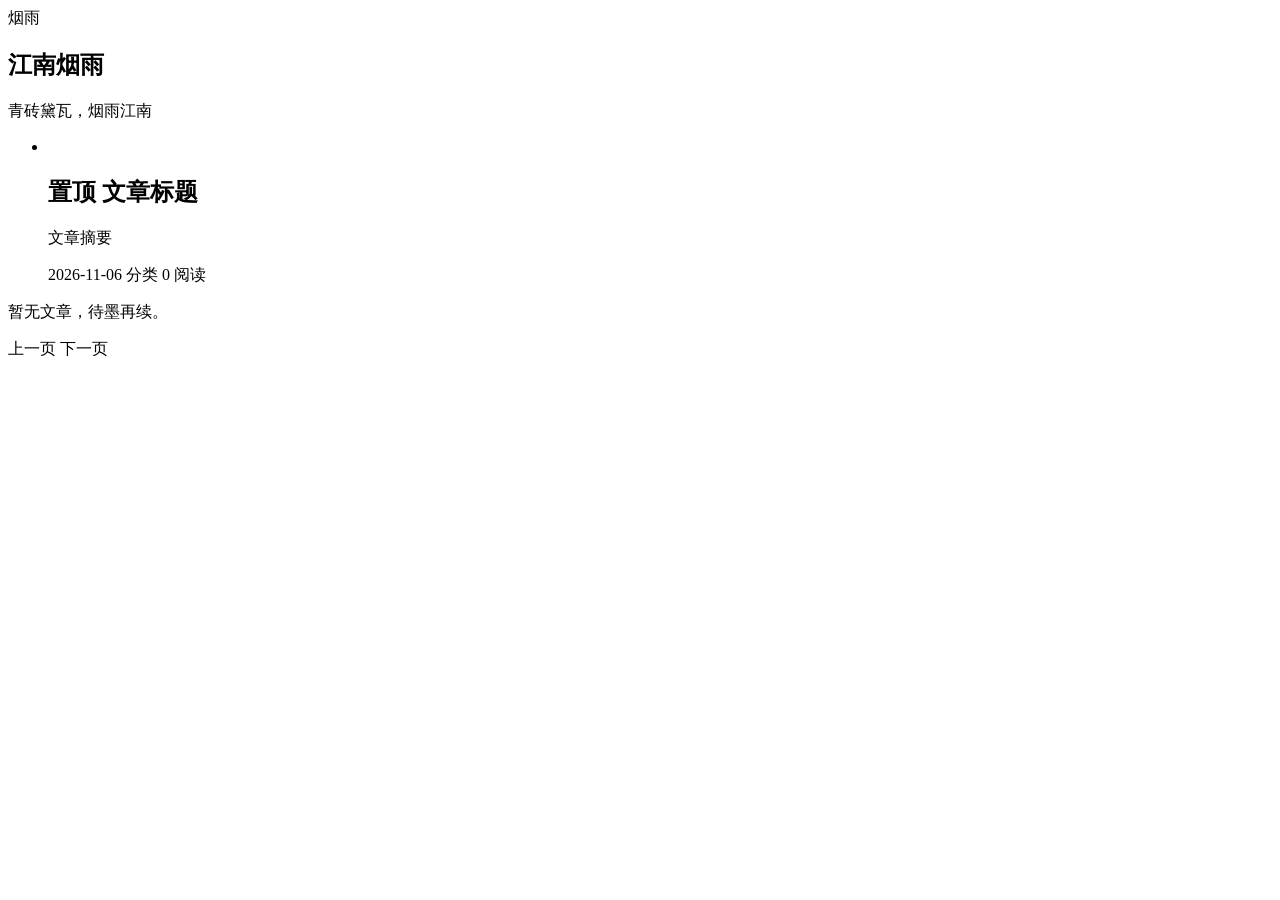
<file: templates/index.html>
<!DOCTYPE html>
<html xmlns:th="https://www.thymeleaf.org" th:replace="~{layout :: html(head = null, content = ~{::content}, title = null)}">
<body>
<th:block th:fragment="content">
  <section class="hero">
    <span class="hero-seal" aria-hidden="true">烟雨</span>
    <h1 class="hero-title" th:text="${theme.config?.basic?.hero_title ?: site.title}">江南烟雨</h1>
    <p class="hero-subtitle" th:text="${theme.config?.basic?.hero_subtitle ?: site.subtitle}">青砖黛瓦，烟雨江南</p>
  </section>

  <ul class="post-list" th:if="${not #lists.isEmpty(posts.items)}">
    <li class="post-card" th:each="post : ${posts.items}">
      <a th:if="${post.spec.cover != null and !#strings.isEmpty(post.spec.cover)}" th:href="@{${post.status.permalink}}">
        <img class="post-cover" th:src="${post.spec.cover}" th:alt="${post.spec.title}" loading="lazy" />
      </a>
      <div class="post-content">
        <h2 class="post-title">
          <span class="post-pinned" th:if="${post.spec.pinned}">置顶</span>
          <a th:href="@{${post.status.permalink}}" th:text="${post.spec.title}">文章标题</a>
        </h2>
        <p class="post-excerpt" th:text="${post.status.excerpt}">文章摘要</p>
        <div class="post-meta">
          <span class="post-meta-item" th:text="${#temporals.format(post.spec.publishTime, 'yyyy-MM-dd')}">2026-11-06</span>
          <a class="post-meta-item" th:if="${not #lists.isEmpty(post.categories)}" th:href="@{${post.categories[0].status.permalink}}" th:text="${post.categories[0].spec.displayName}">分类</a>
          <span class="post-meta-item" th:text="${post.stats?.visit ?: 0} + ' 阅读'">0 阅读</span>
        </div>
      </div>
    </li>
  </ul>

  <p class="empty-tip" th:if="${#lists.isEmpty(posts.items)}">暂无文章，待墨再续。</p>

  <nav class="pagination" th:if="${posts.hasPrevious() || posts.hasNext()}">
    <a class="btn btn-secondary" th:if="${posts.hasPrevious()}" th:href="@{${posts.prevUrl}}">上一页</a>
    <a class="btn btn-primary" th:if="${posts.hasNext()}" th:href="@{${posts.nextUrl}}">下一页</a>
  </nav>
</th:block>
</body>
</html>
</file>
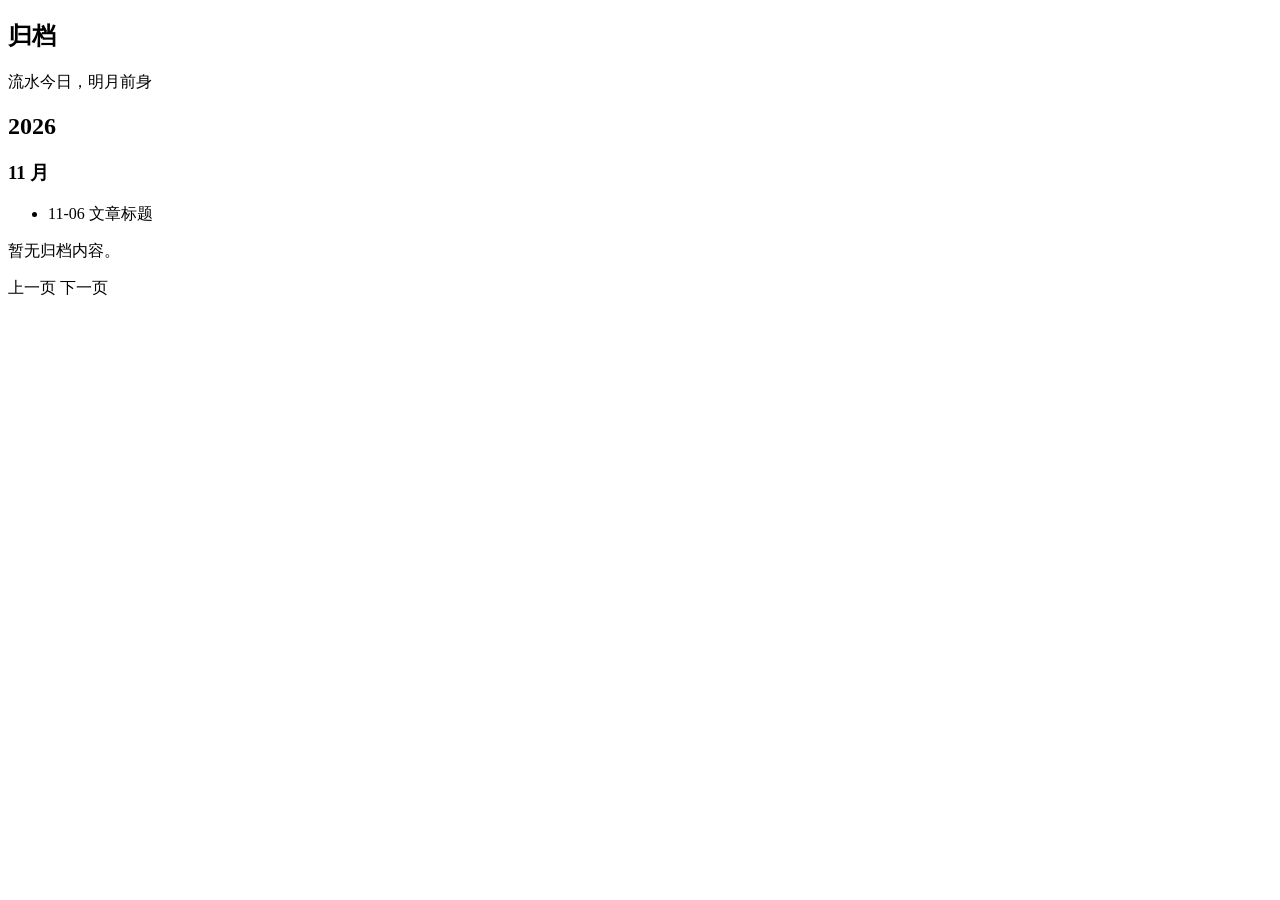
<file: templates/archives.html>
<!DOCTYPE html>
<html xmlns:th="https://www.thymeleaf.org" th:replace="~{layout :: html(head = ~{::#page-head}, content = ~{::content})}">
<head>
  <th:block id="page-head">
    <title th:text="|归档 - ${site.title}|">归档</title>
  </th:block>
</head>
<body>
<th:block th:fragment="content">
  <section class="page-head">
    <h1 class="page-title">归档</h1>
    <p class="page-desc">流水今日，明月前身</p>
  </section>

  <div class="archive-year" th:each="archive : ${archives.items}">
    <h2 class="archive-year-title" th:text="${archive.year}">2026</h2>
    <div class="archive-month" th:each="month : ${archive.months}">
      <h3 class="archive-month-title" th:text="${month.month + ' 月'}">11 月</h3>
      <ul class="archive-list">
        <li th:each="post : ${month.posts}">
          <span class="archive-date" th:text="${#temporals.format(post.spec.publishTime, 'MM-dd')}">11-06</span>
          <a th:href="@{${post.status.permalink}}" th:text="${post.spec.title}">文章标题</a>
        </li>
      </ul>
    </div>
  </div>

  <p class="empty-tip" th:if="${#lists.isEmpty(archives.items)}">暂无归档内容。</p>

  <nav class="pagination" th:if="${archives.hasPrevious() || archives.hasNext()}">
    <a class="btn btn-secondary" th:if="${archives.hasPrevious()}" th:href="@{${archives.prevUrl}}">上一页</a>
    <a class="btn btn-primary" th:if="${archives.hasNext()}" th:href="@{${archives.nextUrl}}">下一页</a>
  </nav>
</th:block>
</body>
</html>
</file>
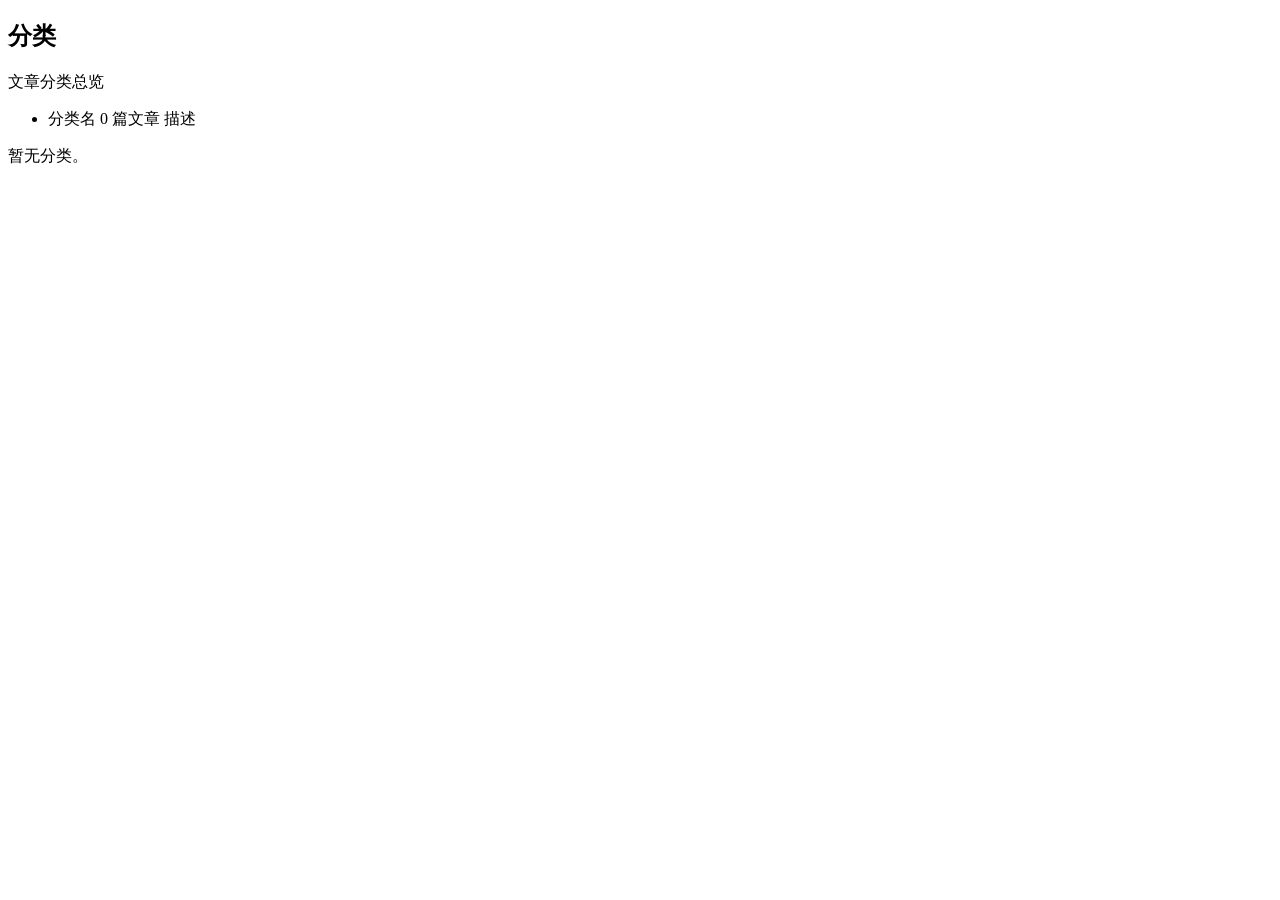
<file: templates/categories.html>
<!DOCTYPE html>
<html xmlns:th="https://www.thymeleaf.org" th:replace="~{layout :: html(head = ~{::#page-head}, content = ~{::content})}">
<head>
  <th:block id="page-head">
    <title th:text="|分类 - ${site.title}|">分类</title>
  </th:block>
</head>
<body>
<th:block th:fragment="content">
  <section class="page-head">
    <h1 class="page-title">分类</h1>
    <p class="page-desc">文章分类总览</p>
  </section>

  <ul class="term-list">
    <li class="term-card" th:each="cat : ${categories}">
      <a th:href="@{${cat.status.permalink}}">
        <span class="term-name" th:text="${cat.spec.displayName}">分类名</span>
        <span class="term-count" th:text="${cat.postCount + ' 篇文章'}">0 篇文章</span>
        <span class="term-desc" th:if="${cat.spec.description != null and !#strings.isEmpty(cat.spec.description)}" th:text="${cat.spec.description}">描述</span>
      </a>
    </li>
  </ul>

  <p class="empty-tip" th:if="${#lists.isEmpty(categories)}">暂无分类。</p>
</th:block>
</body>
</html>
</file>
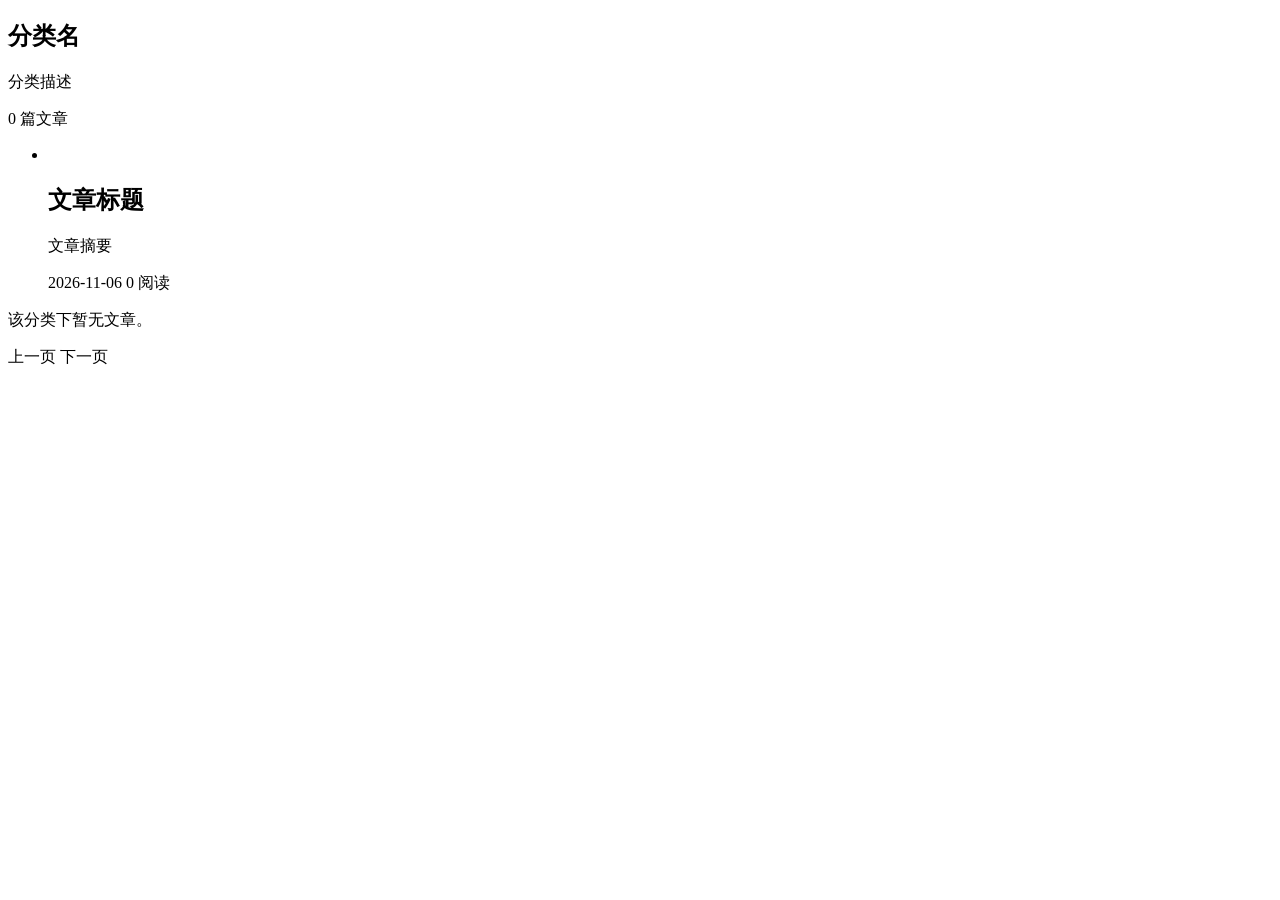
<file: templates/category.html>
<!DOCTYPE html>
<html xmlns:th="https://www.thymeleaf.org" th:replace="~{layout :: html(head = ~{::#page-head}, content = ~{::content})}">
<head>
  <th:block id="page-head">
    <title th:text="|${category.spec.displayName} - ${site.title}|">分类</title>
  </th:block>
</head>
<body>
<th:block th:fragment="content">
  <section class="page-head">
    <h1 class="page-title" th:text="${category.spec.displayName}">分类名</h1>
    <p class="page-desc" th:if="${category.spec.description != null and !#strings.isEmpty(category.spec.description)}" th:text="${category.spec.description}">分类描述</p>
    <p class="page-desc" th:text="${category.postCount} + ' 篇文章'">0 篇文章</p>
  </section>

  <ul class="post-list" th:if="${not #lists.isEmpty(posts.items)}">
    <li class="post-card" th:each="post : ${posts.items}">
      <a th:if="${post.spec.cover != null and !#strings.isEmpty(post.spec.cover)}" th:href="@{${post.status.permalink}}">
        <img class="post-cover" th:src="${post.spec.cover}" th:alt="${post.spec.title}" loading="lazy" />
      </a>
      <div class="post-content">
        <h2 class="post-title">
          <a th:href="@{${post.status.permalink}}" th:text="${post.spec.title}">文章标题</a>
        </h2>
        <p class="post-excerpt" th:text="${post.status.excerpt}">文章摘要</p>
        <div class="post-meta">
          <span class="post-meta-item" th:text="${#temporals.format(post.spec.publishTime, 'yyyy-MM-dd')}">2026-11-06</span>
          <span class="post-meta-item" th:text="${post.stats?.visit ?: 0} + ' 阅读'">0 阅读</span>
        </div>
      </div>
    </li>
  </ul>

  <p class="empty-tip" th:if="${#lists.isEmpty(posts.items)}">该分类下暂无文章。</p>

  <nav class="pagination" th:if="${posts.hasPrevious() || posts.hasNext()}">
    <a class="btn btn-secondary" th:if="${posts.hasPrevious()}" th:href="@{${posts.prevUrl}}">上一页</a>
    <a class="btn btn-primary" th:if="${posts.hasNext()}" th:href="@{${posts.nextUrl}}">下一页</a>
  </nav>
</th:block>
</body>
</html>
</file>
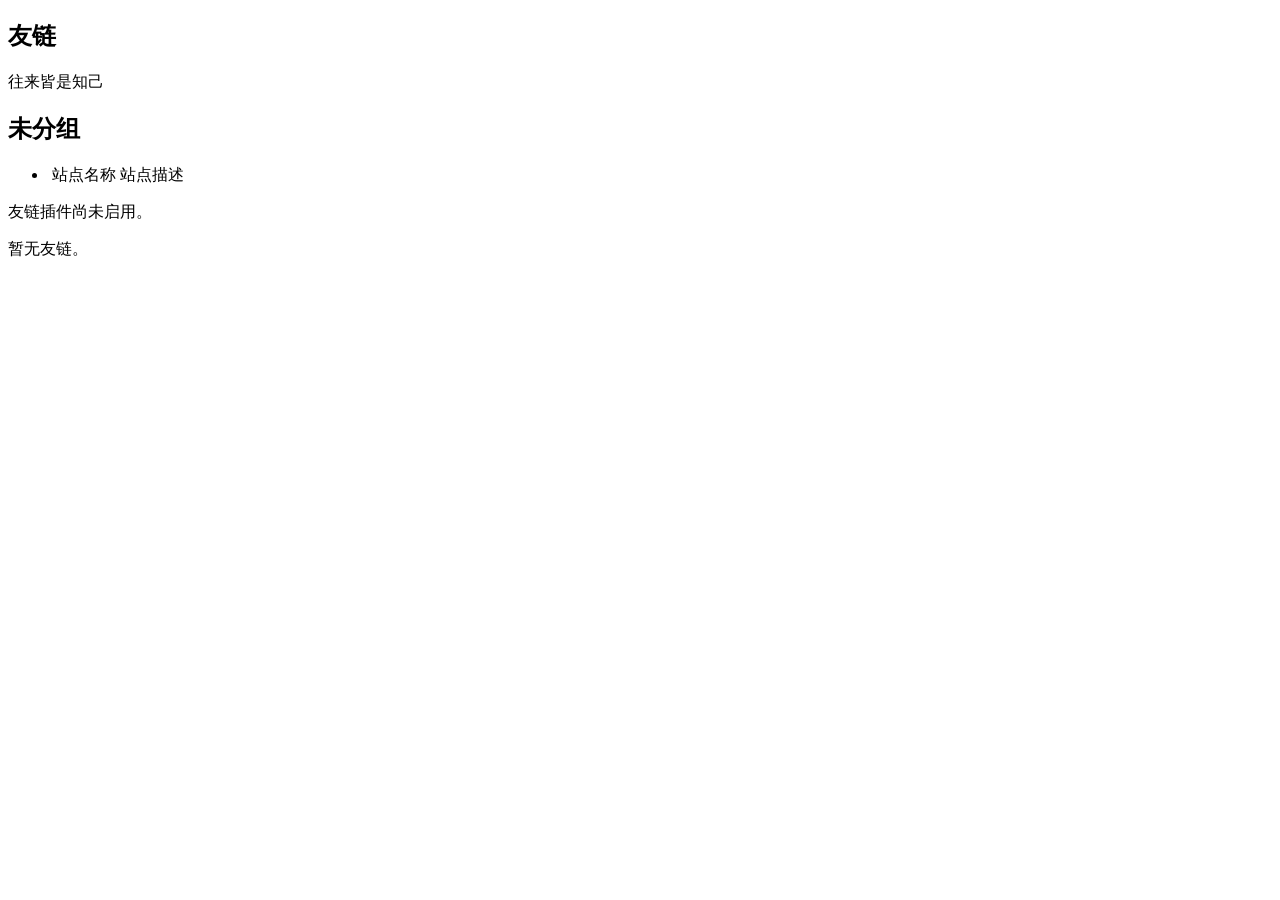
<file: templates/links.html>
<!DOCTYPE html>
<html xmlns:th="https://www.thymeleaf.org" th:replace="~{layout :: html(head = ~{::#page-head}, content = ~{::content})}">
<head>
  <th:block id="page-head">
    <title th:text="|友链 - ${site.title}|">友链</title>
  </th:block>
</head>
<body>
<th:block th:fragment="content">
  <section class="page-head">
    <h1 class="page-title">友链</h1>
    <p class="page-desc">往来皆是知己</p>
  </section>

  <th:block th:if="${linkFinder != null}">
    <div class="link-group" th:each="group : ${linkFinder.groupBy()}">
      <h2 class="link-group-title" th:text="${group.spec.displayName != null and !#strings.isEmpty(group.spec.displayName) ? group.spec.displayName : '未分组'}">未分组</h2>
      <ul class="link-list">
        <li class="link-card" th:each="link : ${group.links}">
          <a th:href="${link.spec.url}" target="_blank" rel="noopener noreferrer">
            <img class="link-logo"
                 th:if="${link.spec.logo != null and !#strings.isEmpty(link.spec.logo)}"
                 th:src="${link.spec.logo}" th:alt="${link.spec.displayName}" loading="lazy" />
            <span class="link-name" th:text="${link.spec.displayName}">站点名称</span>
            <span class="link-desc" th:if="${link.spec.description != null and !#strings.isEmpty(link.spec.description)}" th:text="${link.spec.description}">站点描述</span>
          </a>
        </li>
      </ul>
    </div>
  </th:block>

  <p class="empty-tip" th:if="${linkFinder == null}">友链插件尚未启用。</p>
  <p class="empty-tip" th:if="${linkFinder != null and #lists.isEmpty(linkFinder.groupBy())}">暂无友链。</p>
</th:block>
</body>
</html>
</file>
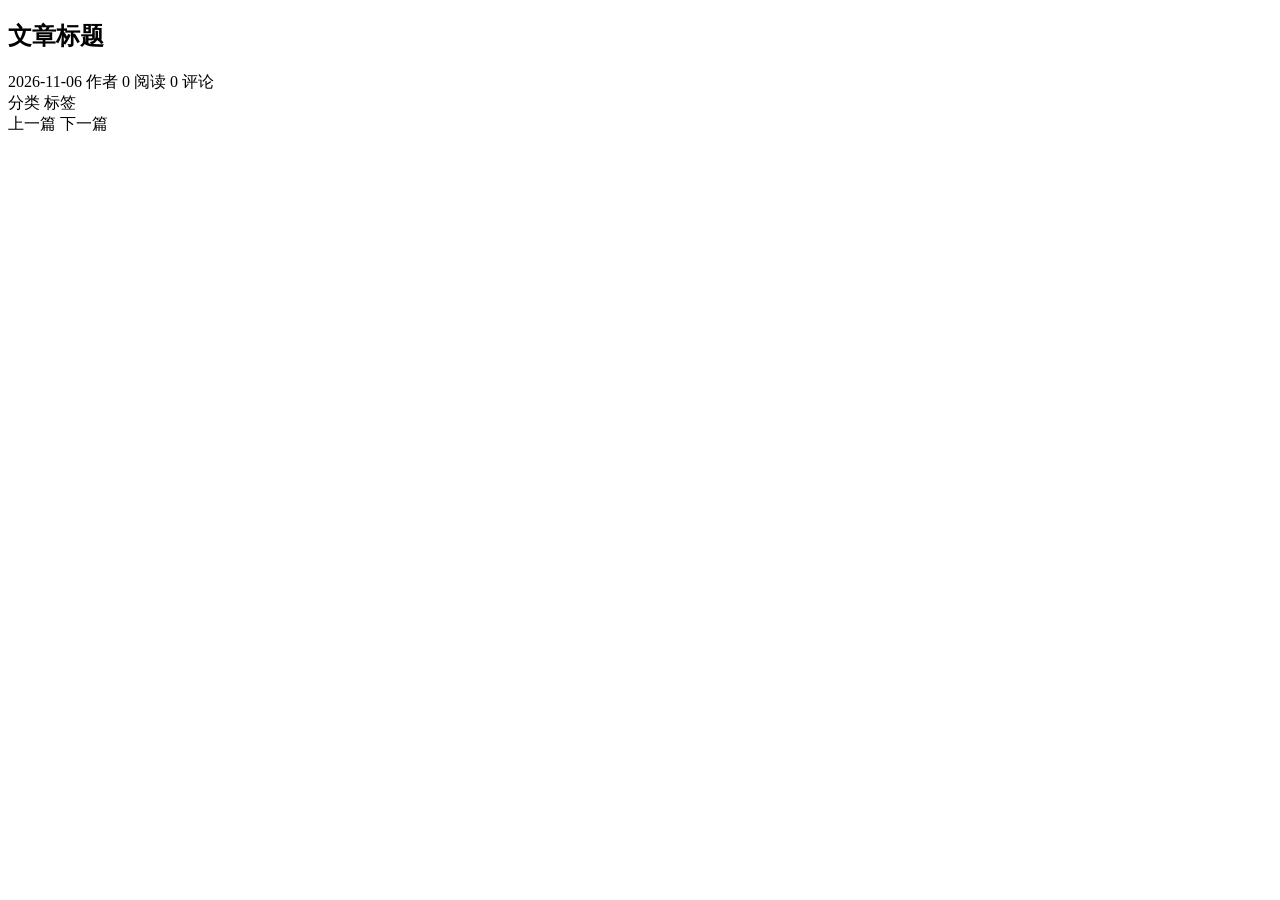
<file: templates/post.html>
<!DOCTYPE html>
<html xmlns:th="https://www.thymeleaf.org" th:replace="~{layout :: html(head = ~{::#page-head}, content = ~{::content})}">
<head>
  <th:block id="page-head">
    <title th:text="|${post.spec.title} - ${site.title}|">文章标题</title>
    <meta name="description" th:if="${post.status.excerpt != null}" th:content="${post.status.excerpt}">
  </th:block>
</head>
<body>
<th:block th:fragment="content">
  <article class="article">
    <header class="article-header">
      <h1 class="article-title" th:text="${post.spec.title}">文章标题</h1>
      <div class="post-meta">
        <span class="post-meta-item" th:text="${#temporals.format(post.spec.publishTime, 'yyyy-MM-dd')}">2026-11-06</span>
        <span class="post-meta-item" th:if="${post.owner}" th:text="${post.owner?.displayName}">作者</span>
        <span class="post-meta-item" th:text="${post.stats?.visit ?: 0} + ' 阅读'">0 阅读</span>
        <span class="post-meta-item" th:text="${post.stats?.comment ?: 0} + ' 评论'">0 评论</span>
      </div>
      <div class="article-taxonomy" th:if="${not #lists.isEmpty(post.categories) or not #lists.isEmpty(post.tags)}">
        <a class="article-cat" th:each="cat : ${post.categories}" th:href="@{${cat.status.permalink}}" th:text="${cat.spec.displayName}">分类</a>
        <a class="article-tag" th:each="tag : ${post.tags}" th:href="@{${tag.status.permalink}}" th:text="'# ' + ${tag.spec.displayName}">标签</a>
      </div>
    </header>

    <div class="article-body" th:utext="${post.content.content}"></div>

    <nav class="article-nav" th:with="cursor = ${postFinder.cursor(post.metadata.name)}">
      <a class="article-nav-prev" th:if="${cursor.hasPrevious()}" th:href="@{${cursor.previous.status.permalink}}" th:text="'← ' + ${cursor.previous.spec.title}">上一篇</a>
      <a class="article-nav-next" th:if="${cursor.hasNext()}" th:href="@{${cursor.next.status.permalink}}" th:text="${cursor.next.spec.title} + ' →'">下一篇</a>
    </nav>

    <section class="article-comment" th:if="${haloCommentEnabled}">
      <halo:comment group="content.halo.run" kind="Post" th:attr="name=${post.metadata.name}" colorScheme="light" />
    </section>
  </article>
</th:block>
</body>
</html>
</file>
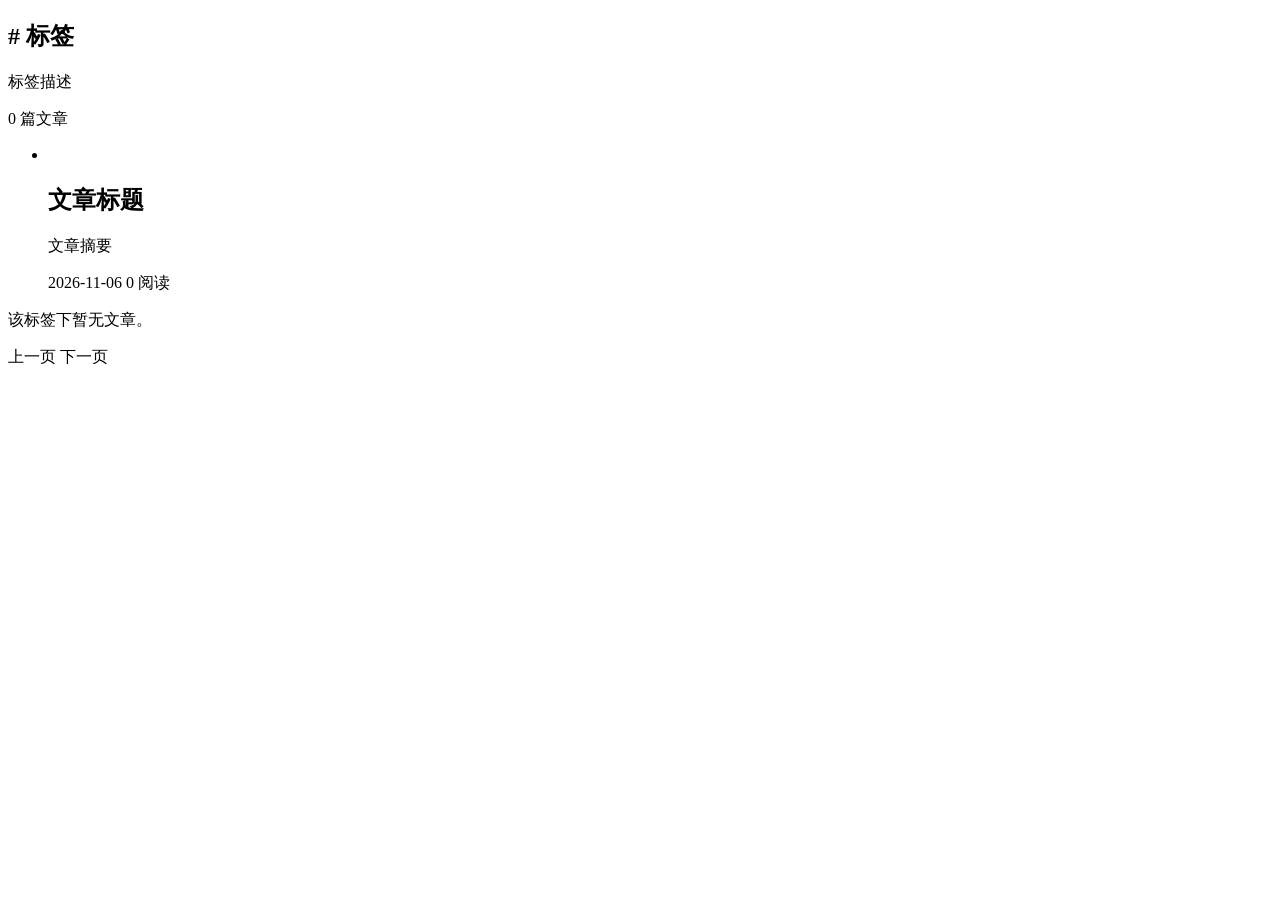
<file: templates/tag.html>
<!DOCTYPE html>
<html xmlns:th="https://www.thymeleaf.org" th:replace="~{layout :: html(head = ~{::#page-head}, content = ~{::content})}">
<head>
  <th:block id="page-head">
    <title th:text="|${tag.spec.displayName} - ${site.title}|">标签</title>
  </th:block>
</head>
<body>
<th:block th:fragment="content">
  <section class="page-head">
    <h1 class="page-title" th:text="'# ' + ${tag.spec.displayName}"># 标签</h1>
    <p class="page-desc" th:if="${tag.spec.description != null and !#strings.isEmpty(tag.spec.description)}" th:text="${tag.spec.description}">标签描述</p>
    <p class="page-desc" th:text="${tag.postCount} + ' 篇文章'">0 篇文章</p>
  </section>

  <ul class="post-list" th:if="${not #lists.isEmpty(posts.items)}">
    <li class="post-card" th:each="post : ${posts.items}">
      <a th:if="${post.spec.cover != null and !#strings.isEmpty(post.spec.cover)}" th:href="@{${post.status.permalink}}">
        <img class="post-cover" th:src="${post.spec.cover}" th:alt="${post.spec.title}" loading="lazy" />
      </a>
      <div class="post-content">
        <h2 class="post-title">
          <a th:href="@{${post.status.permalink}}" th:text="${post.spec.title}">文章标题</a>
        </h2>
        <p class="post-excerpt" th:text="${post.status.excerpt}">文章摘要</p>
        <div class="post-meta">
          <span class="post-meta-item" th:text="${#temporals.format(post.spec.publishTime, 'yyyy-MM-dd')}">2026-11-06</span>
          <span class="post-meta-item" th:text="${post.stats?.visit ?: 0} + ' 阅读'">0 阅读</span>
        </div>
      </div>
    </li>
  </ul>

  <p class="empty-tip" th:if="${#lists.isEmpty(posts.items)}">该标签下暂无文章。</p>

  <nav class="pagination" th:if="${posts.hasPrevious() || posts.hasNext()}">
    <a class="btn btn-secondary" th:if="${posts.hasPrevious()}" th:href="@{${posts.prevUrl}}">上一页</a>
    <a class="btn btn-primary" th:if="${posts.hasNext()}" th:href="@{${posts.nextUrl}}">下一页</a>
  </nav>
</th:block>
</body>
</html>
</file>
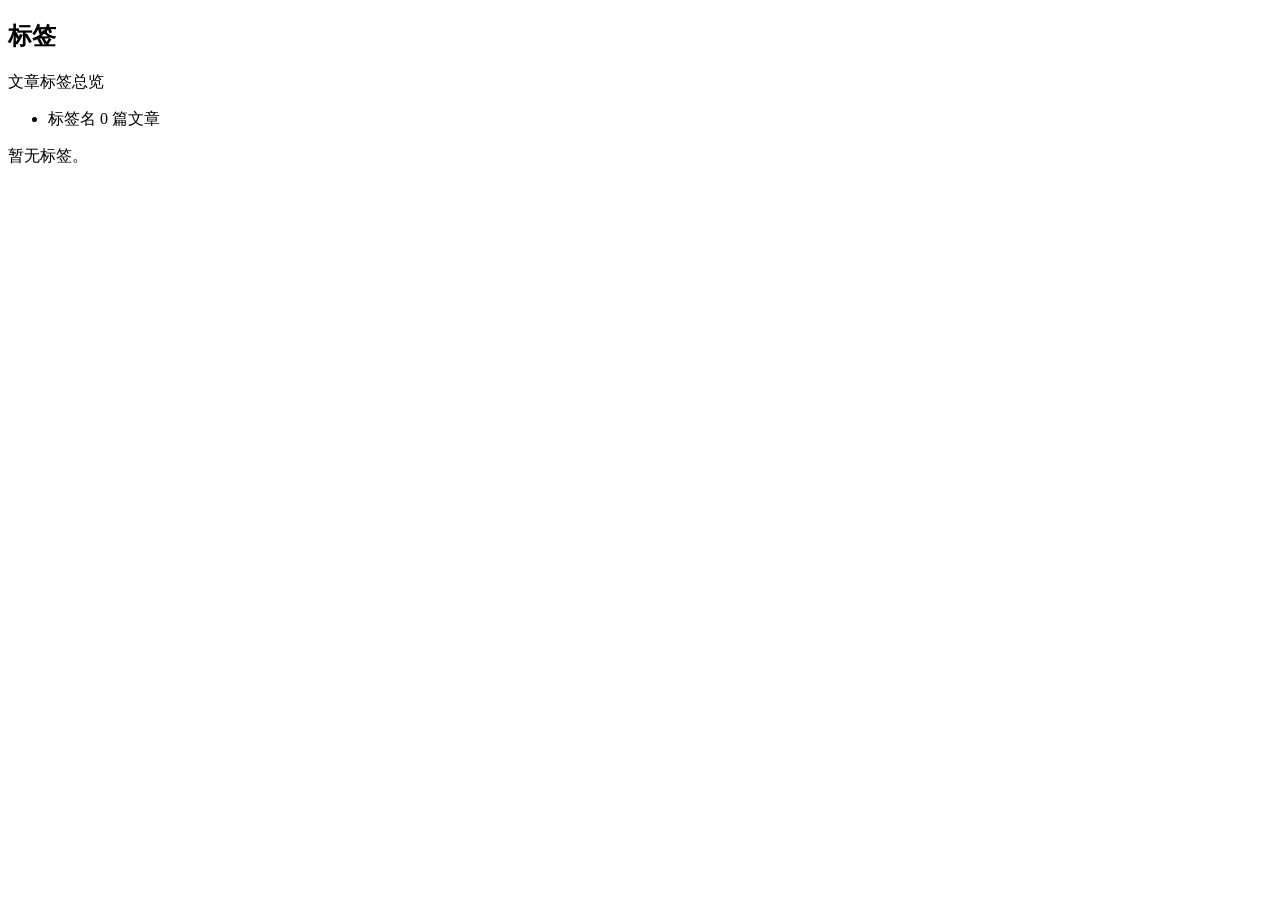
<file: templates/tags.html>
<!DOCTYPE html>
<html xmlns:th="https://www.thymeleaf.org" th:replace="~{layout :: html(head = ~{::#page-head}, content = ~{::content})}">
<head>
  <th:block id="page-head">
    <title th:text="|标签 - ${site.title}|">标签</title>
  </th:block>
</head>
<body>
<th:block th:fragment="content">
  <section class="page-head">
    <h1 class="page-title">标签</h1>
    <p class="page-desc">文章标签总览</p>
  </section>

  <ul class="term-list">
    <li class="term-card" th:each="tag : ${tags}">
      <a th:href="@{${tag.status.permalink}}">
        <span class="term-name" th:text="${tag.spec.displayName}">标签名</span>
        <span class="term-count" th:text="${tag.postCount + ' 篇文章'}">0 篇文章</span>
      </a>
    </li>
  </ul>

  <p class="empty-tip" th:if="${#lists.isEmpty(tags)}">暂无标签。</p>
</th:block>
</body>
</html>
</file>
